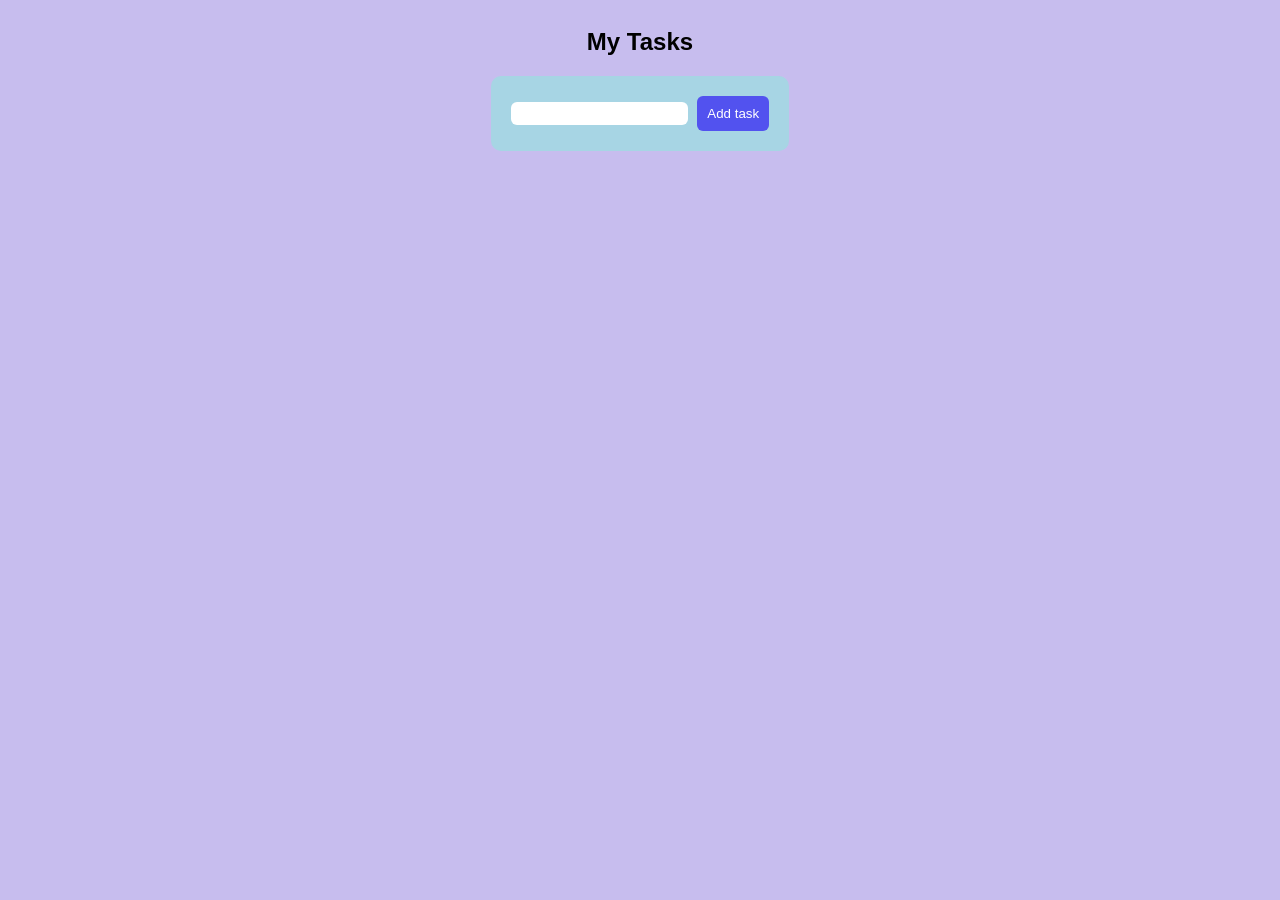
<file: ASSIGNMENT-8/index.html>
<!DOCTYPE html>
<html lang="en">

<head>
    <meta charset="UTF-8">
    <meta name="viewport" content="width=device-width, initial-scale=1.0">
    <meta name="description" content="Todo List Application using JavaScript">
    <title>To Do Application</title>
    <link rel="stylesheet" href="style.css">
</head>

<body>

    <div class="container">
        <h2>My Tasks</h2>

        <div class="input-container">
            <input type="text" id="taskInput">
            <button onclick="todoFunctionality()" class="btn">Add task</button>
        </div>

        <ul id="taskList">
        </ul>
    </div>


    <script src="script.js"></script>
</body>

</html>
</file>
<file: ASSIGNMENT-8/style.css>
body {
    font-family: Arial;
    background: #c7bdee;
    text-align: center;
}

.container {
    display: flex;
    flex-direction: column;
    justify-content: center;
    align-items: center;
}

.input-container {
    background-color: rgb(167, 213, 228);
    padding: 20px;
    border-radius: 10px;
}

input {
    padding: 4px;
    outline: none;
    border: none;
    border-radius: 6px;
}


button {
    padding: 10px;
    margin-left: 5px;
    cursor: pointer;
    background-color: rgb(82, 82, 239);
    color: white;
    box-shadow: none;
    border-radius: 6px;
    border: none;
    outline: none;
}

li {
    list-style: none;
    margin: 10px;
    padding: 10px;
    background: white;
    color: blue;
    font-weight: bold;
    font-size: 18px;
}

.completed {
    text-decoration: line-through;
    color: gray;
}
</file>
